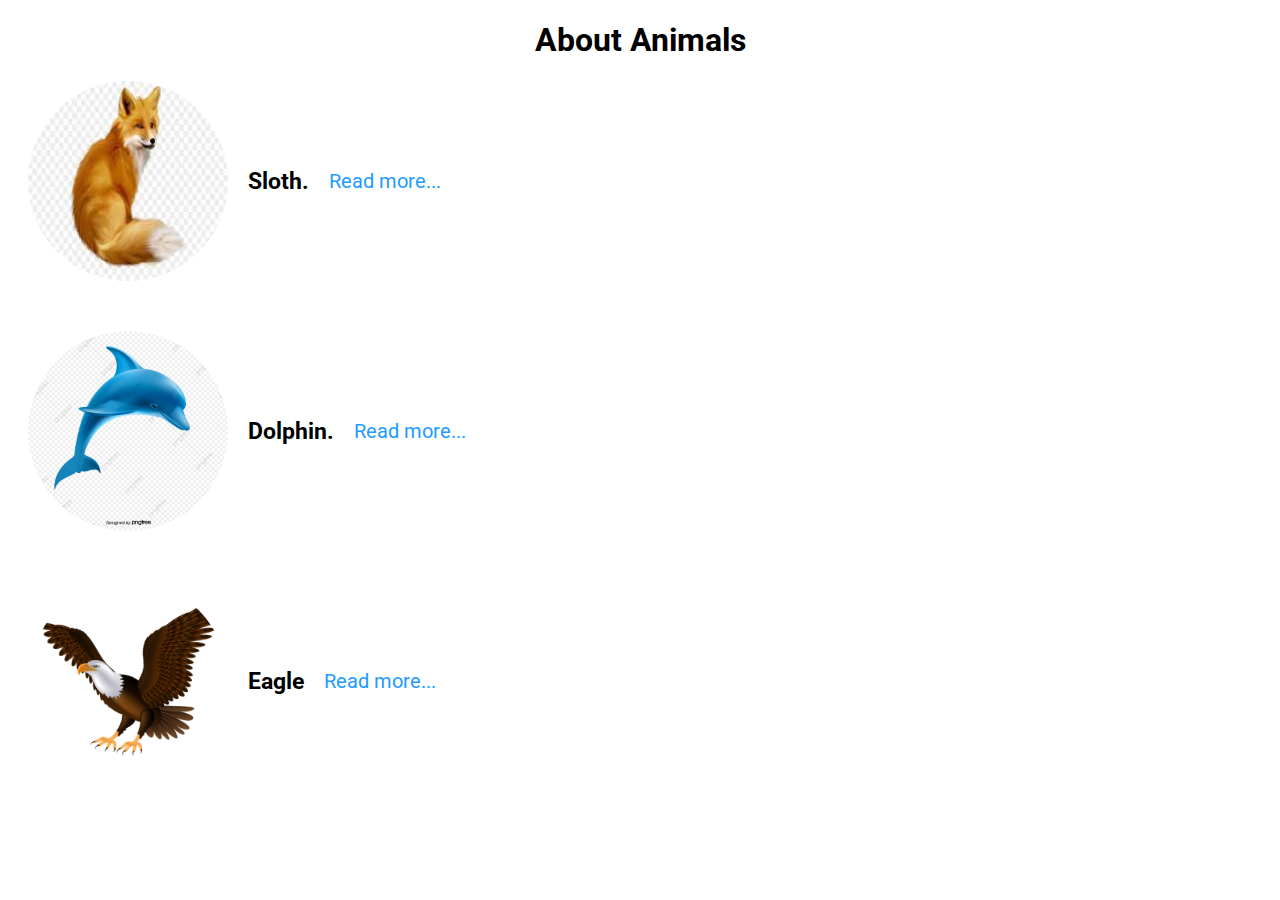
<file: index.html>
<!DOCTYPE html>
<html lang="en">
<head>
    <meta charset="UTF-8">
    <meta http-equiv="X-UA-Compatible" content="IE=edge">
    <meta name="viewport" content="width=device-width, initial-scale=1.0">
    <title>Document</title>
    <link rel="stylesheet" href="index.css">
    <link rel="preconnect" href="https://fonts.gstatic.com">
    <link href="https://fonts.googleapis.com/css2?family=Roboto:ital@1&display=swap" rel="stylesheet">
</head>
<body>
     
     
          <header>
              <h1 class="page-header">About Animals</h1>
          </header>
      
          <main class="main-page-container">
              <div class="animal fox">
                  <div class="animal-pic-containre">
                      <img class="fox-pic rounded-pic" src="fox.jpg">
                  </div>
                  <div class="animal-info-container">
                      <h3 class="animal-name">Sloth.</h3>
                      <a href="fox.html" class="link read-more-link">Read more...</a>
                  </div>
              </div>
      
              <div class="animal dolphin">
                  <div class="animal-pic-containre">
                      <img class="dolphin-pic rounded-pic" src="pngtree-cartoon-dolphin-png-image_1246912.jpg">
                  </div>
                  <div class="animal-info-container">
                      <h3 class="animal-name">Dolphin.</h3>
                      <a href="#" class="link read-more-link">Read more...</a>
                  </div>
              </div>
      
              <div class="animal eagle">
                  <div class="animal-pic-containre">
                      <img class="eagle-pic rounded-pic" src="unnamed.png">
                  </div>
                  <div class="animal-info-container">
                      <h3 class="animal-name">Eagle</h3>
                      <a href="#" class="link read-more-link">Read more...</a>
                  </div>
              </div>
      
          </main>
</body>
</html>
</file>
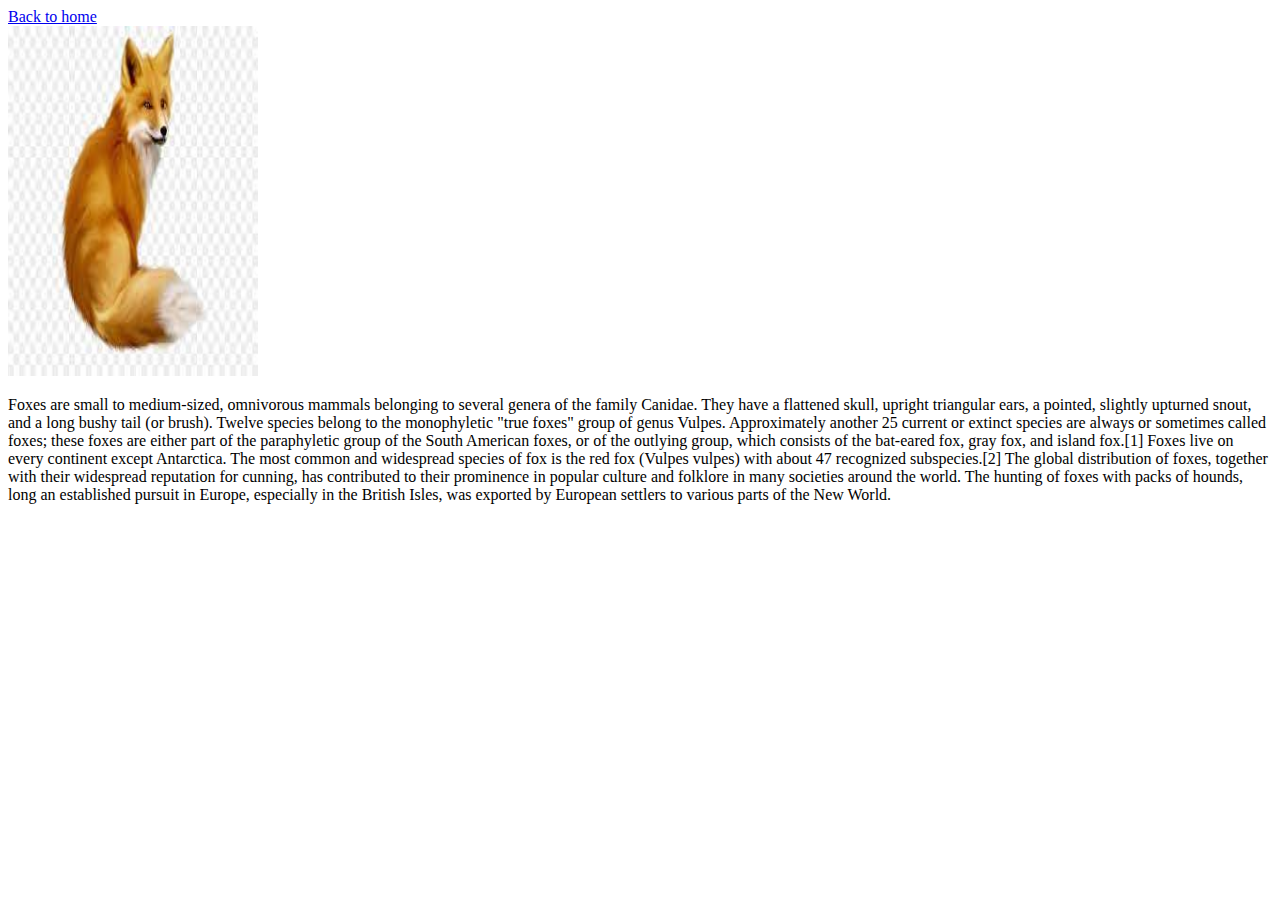
<file: fox.html>
<!DOCTYPE html>
<html lang="en">
<head>
    <meta charset="UTF-8">
    <meta http-equiv="X-UA-Compatible" content="IE=edge">
    <meta name="viewport" content="width=device-width, initial-scale=1.0">
    <title>Document</title>
    <link rel="stylesheet" href="fox.css">
</head>
<body>
   <header>
        <a class="link" href="proect1.html">Back to home</a>
    </header>
    <main>
        <div class="full-animal-info-container">
           <div>
            <img src="fox.jpg" class="full-animal-pic"></div>
            <p class="fox-info">
                Foxes are small to medium-sized, omnivorous mammals belonging to several genera of the family Canidae. They have a flattened skull, upright triangular ears, a pointed, slightly upturned snout, and a long bushy tail (or brush).
                Twelve species belong to the monophyletic "true foxes" group of genus Vulpes. Approximately another 25 current or extinct species are always or sometimes called foxes; these foxes are either part of the paraphyletic group of the South American foxes, or of the outlying group, which consists of the bat-eared fox, gray fox, and island fox.[1]
                Foxes live on every continent except Antarctica. The most common and widespread species of fox is the red fox (Vulpes vulpes) with about 47 recognized subspecies.[2] The global distribution of foxes, together with their widespread reputation for cunning, has contributed to their prominence in popular culture and folklore in many societies around the world. The hunting of foxes with packs of hounds, long an established pursuit in Europe, especially in the British Isles, was exported by European settlers to various parts of the New World.
            </p>
        </div>
    </main>


</body>
</html>
</file>
<file: index.css>
body {
    font-family: 'Roboto', sans-serif;
  }
  
  .page-header {
    text-align: center;
  }
  
  .main-page-container {
    height: 700px;
    margin-left: 20px;
    display: flex;
    flex-direction: column;
    justify-content: space-between;
  }
  
  .rounded-pic {
    float: left;
    width: 200px;
    height: 200px;
  
    border-radius: 100%;
  }
  
  .animal-name {
    float: left;
    margin: 20px;
  }
  
  .animal {
    display: flex;
    flex-direction: row;
    align-items: center;
  }
  
  .animal-info-container {
    display: flex;
    flex-direction: row;
    align-items: center;
  
    font-size: 20px;
  }
  
  .link {
    text-decoration: none;
    color: #229bff;
    transition: 0.5s;
  }
  
  .link:hover {
    color: #fbff17;
    transition: 0.5s;
  }
  
  .full-animal-pic {
    float: left;
    margin-right: 30px;
  }
  
  .full-animal-info-container {
    float: left;
    margin: 30px;
  }
</file>
<file: fox.css>
img{
height: 350px;
width: 250px;
    justify-content: flex-start;
}
.fox-info{
    justify-content: flex-end;
}
</file>
